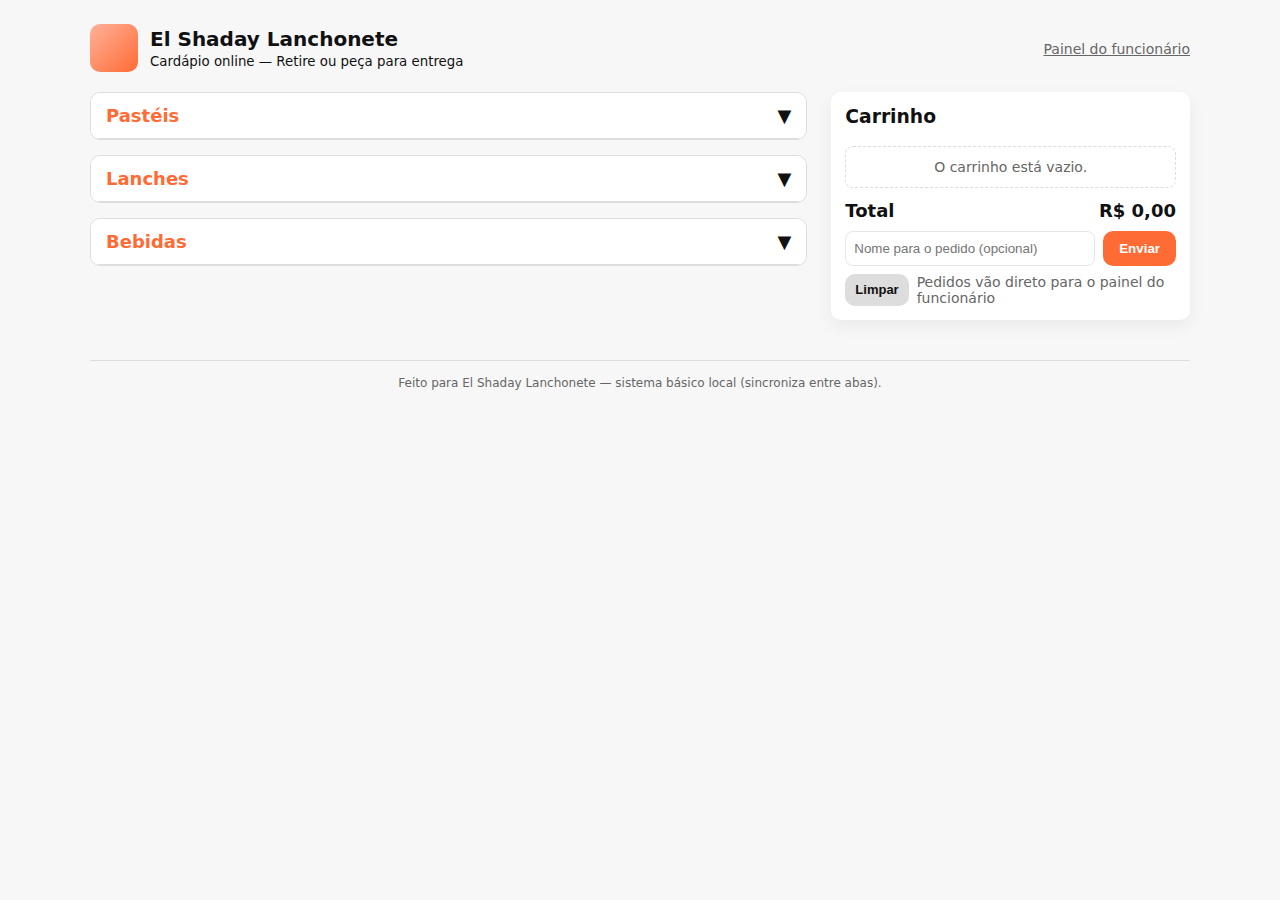
<file: index.html>
<!doctype html>
<html lang="pt-BR">
<head>
  <meta charset="utf-8" />
  <meta name="viewport" content="width=device-width,initial-scale=1" />
  <title>El Shaday Lanchonete</title>
  <link rel="stylesheet" href="style.css" />
  <style>
    /* Esconde o carrinho desktop em telas pequenas */
    @media (max-width: 768px) {
      .desktop-cart {
        display: none !important;
      }
    }

    /* Esconde os elementos flutuantes no desktop */
    @media (min-width: 769px) {
      .floating-cart-btn, .mobile-cart-panel {
        display: none !important;
      }
    }

    /* Estilos para o botão flutuante (celular) */
    .floating-cart-btn {
      position: fixed;
      bottom: 20px;
      right: 20px;
      z-index: 1000;
      width: 60px;
      height: 60px;
      border-radius: 50%;
      background: var(--accent);
      color: white;
      font-size: 24px;
      border: none;
      box-shadow: 0 4px 12px rgba(0,0,0,0.2);
      cursor: pointer;
    }

    /* Estilos para o painel do carrinho mobile */
    .mobile-cart-panel {
      position: fixed;
      bottom: 0;
      left: 0;
      width: 100%;
      max-height: 80vh;
      background: var(--card);
      z-index: 1000;
      box-shadow: 0 -4px 12px rgba(0,0,0,0.1);
      transform: translateY(100%);
      transition: transform 0.3s ease-out;
      border-top-left-radius: 15px;
      border-top-right-radius: 15px;
      padding: 15px;
      display: flex;
      flex-direction: column;
    }
    .mobile-cart-panel.open {
      transform: translateY(0);
    }
    .panel-header {
      display: flex;
      justify-content: space-between;
      align-items: center;
      margin-bottom: 15px;
      padding-bottom: 5px;
      border-bottom: 1px solid #eee;
    }
    .panel-header h3 {
      margin: 0;
    }
    .close-btn {
      background: none;
      border: none;
      font-size: 20px;
      cursor: pointer;
      color: var(--muted);
    }
    .mobile-cart-panel .items-list {
      overflow-y: auto;
      flex-grow: 1;
      max-height: none;
    }
    .mobile-cart-panel .total-row, 
    .mobile-cart-panel input, 
    .mobile-cart-panel button {
      margin-top: 10px;
    }
  </style>
</head>
<body>
  <div class="container">
    <header class="header">
      <div class="logo">
        <div style="width:48px;height:48px;border-radius:10px;background:linear-gradient(135deg,#ffb199,#ff6b35);"></div>
        <div>
          <div id="shop-name" class="brand">El Shaday Lanchonete</div>
          <small>Cardápio online — Retire ou peça para entrega</small>
        </div>
      </div>
      <div>
        <a href="admin.html" class="muted">Painel do funcionário</a>
      </div>
    </header>

    <div class="grid">
      <main>
        <div id="menu" class="menu"></div>
      </main>

      <aside class="desktop-cart">
        <div class="cart">
          <h3>Carrinho</h3>
          <div id="cart-items" class="items-list"></div>

          <div class="total-row">
            <div>Total</div>
            <div id="cart-total">R$ 0,00</div>
          </div>

          <div style="margin-top:10px;display:flex;gap:8px">
            <input id="customer-name" placeholder="Nome para o pedido (opcional)" style="flex:1;padding:8px;border-radius:8px;border:1px solid #e6e6e6" />
            <button id="send-order-btn" class="btn">Enviar</button>
          </div>

          <div style="margin-top:8px;display:flex;gap:8px">
            <button id="clear-cart-btn" class="btn small" style="background:#ddd;color:#111">Limpar</button>
            <div class="muted" style="align-self:center">Pedidos vão direto para o painel do funcionário</div>
          </div>
        </div>
      </aside>
    </div>

    <div class="footer">
      Feito para El Shaday Lanchonete — sistema básico local (sincroniza entre abas).
    </div>
  </div>

  <!-- Botão flutuante do carrinho (Mobile) -->
  <button id="mobile-cart-toggle" class="floating-cart-btn" aria-label="Abrir carrinho">🛒</button>

  <!-- Painel do carrinho (Mobile) -->
  <div id="mobile-cart-panel" class="mobile-cart-panel">
    <div class="panel-header">
      <h3>Seu Carrinho</h3>
      <button id="close-cart-panel" class="close-btn" aria-label="Fechar">✕</button>
    </div>

    <div id="cart-items-mobile" class="items-list"></div>

    <div style="flex-shrink: 0;">
      <div class="total-row">
        <div>Total</div>
        <div id="cart-total-mobile">R$ 0,00</div>
      </div>

      <div style="margin-top:10px;display:flex;gap:8px">
        <input id="customer-name-mobile" placeholder="Nome para o pedido (opcional)" style="flex:1;padding:8px;border-radius:8px;border:1px solid #e6e6e6" />
        <button id="send-order-btn-mobile" class="btn">Enviar</button>
      </div>

      <div style="margin-top:8px;text-align:center;color:#777;font-size:13px;margin-bottom:10px;">
        Pedidos vão direto para o painel do funcionário.
      </div> 
    </div>
  </div>

  <script src="js/main.js" type="module"></script>

</body>
</html>
</file>
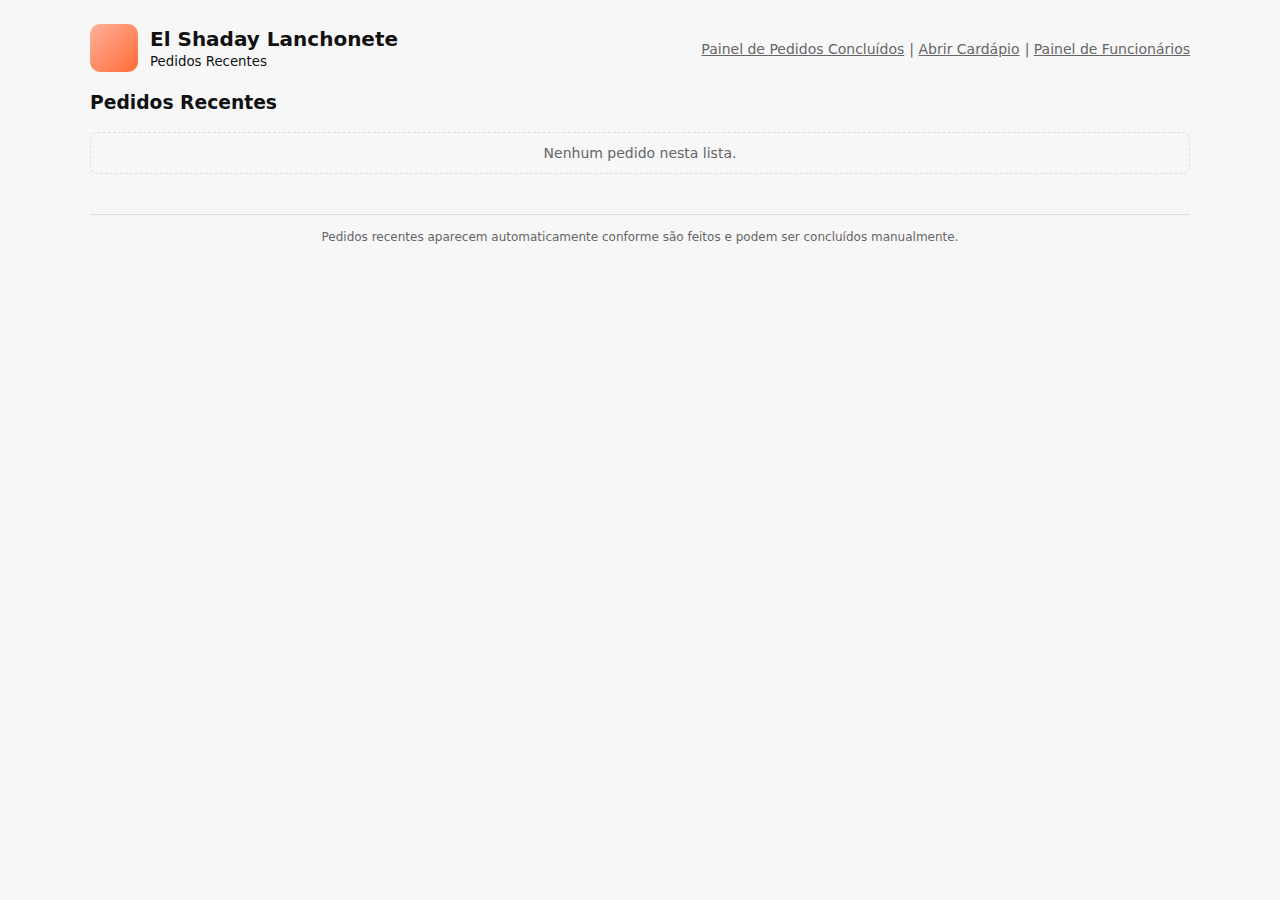
<file: admin.html>
<!doctype html>
<html lang="pt-BR">
<head>
  <meta charset="utf-8" />
  <meta name="viewport" content="width=device-width,initial-scale=1" />
  <title>Pedidos Recentes - El Shaday Lanchonete</title>
  <link rel="stylesheet" href="style.css" />
</head>
<body>
  <div class="container">
    <header class="header">
      <div class="logo">
        <div style="width:48px;height:48px;border-radius:10px;background:linear-gradient(135deg,#ffb199,#ff6b35);"></div>
        <div>
          <div id="shop-name-admin" class="brand">El Shaday Lanchonete</div>
          <small>Pedidos Recentes</small>
        </div>
      </div>
      <div>
        <a href="pedidos-concluidos.html" class="muted">Painel de Pedidos Concluídos</a>
        <span class="muted"> | </span>
        <a href="index.html" class="muted">Abrir Cardápio</a>
        <span class="muted"> | </span>
        <a href="funcionarios.html" class="muted">Painel de Funcionários</a>
      </div>
    </header>

    <main>
      <section>
        <h3>Pedidos Recentes</h3>
        <div id="orders-wrap" style="margin-top:12px">
          <!-- Os pedidos recentes serão carregados aqui -->
        </div>
      </section>
    </main>

    <div class="footer">
      Pedidos recentes aparecem automaticamente conforme são feitos e podem ser concluídos manualmente.
    </div>
  </div>

  <script src="script.js"></script>
</body>
</html>
</file>
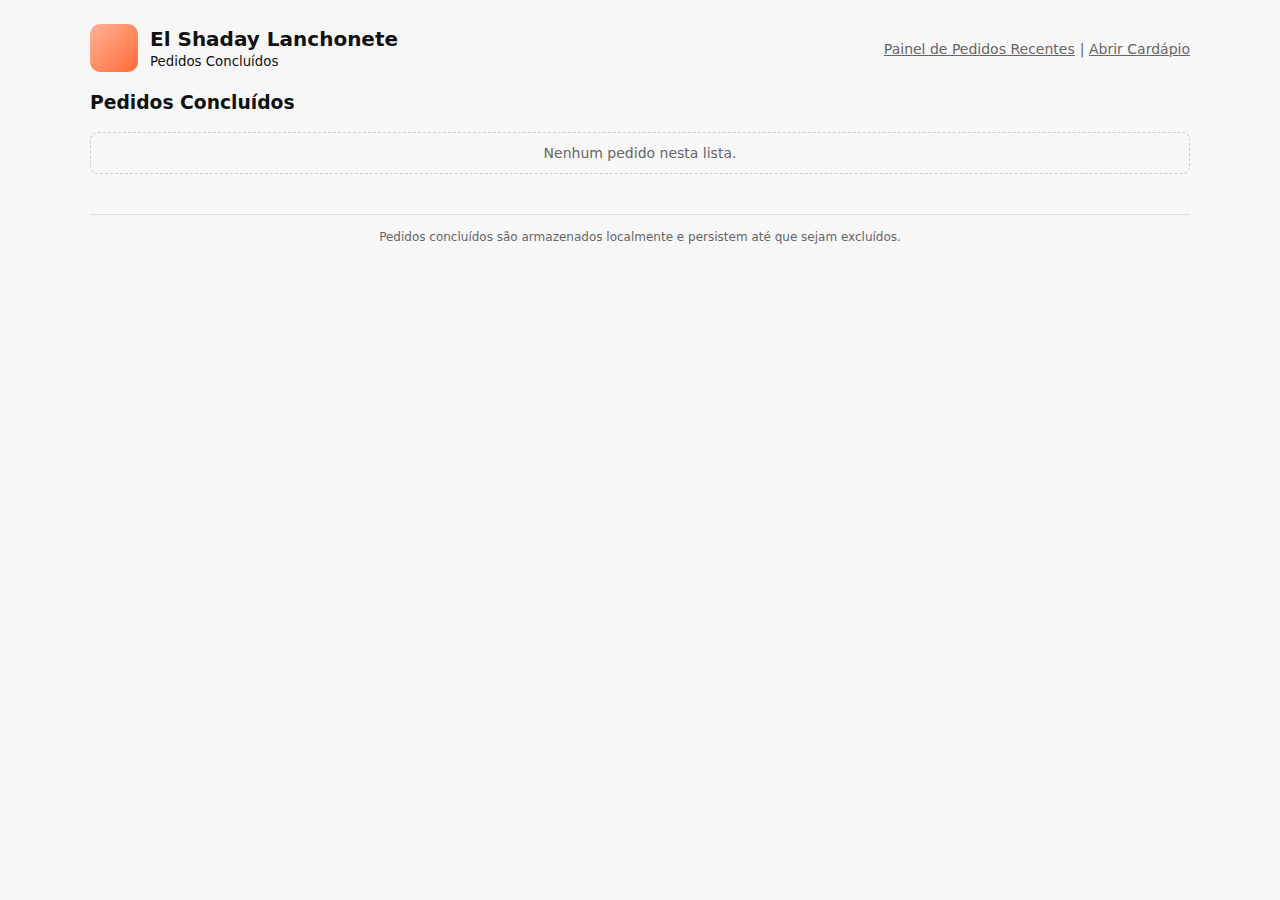
<file: pedidos-concluidos.html>
<!doctype html>
<html lang="pt-BR">
<head>
  <meta charset="utf-8" />
  <meta name="viewport" content="width=device-width,initial-scale=1" />
  <title>Concluídos - El Shaday Lanchonete</title>
  <link rel="stylesheet" href="style.css" />
</head>
<body>
  <div class="container">
    <header class="header">
      <div class="logo">
        <div style="width:48px;height:48px;border-radius:10px;background:linear-gradient(135deg,#ffb199,#ff6b35);"></div>
        <div>
          <div id="shop-name-admin" class="brand">El Shaday Lanchonete</div>
          <small>Pedidos Concluídos</small>
        </div>
      </div>
      <div>
        <a href="admin.html" class="muted">Painel de Pedidos Recentes</a>
        <span class="muted"> | </span>
        <a href="index.html" class="muted">Abrir Cardápio</a>
      </div>
    </header>

    <main>
      <section>
        <h3>Pedidos Concluídos</h3>
        <div id="completed-orders-wrap" style="margin-top:12px">
          <!-- Os pedidos concluídos serão carregados aqui -->
        </div>
      </section>
    </main>

    <div class="footer">
      Pedidos concluídos são armazenados localmente e persistem até que sejam excluídos.
    </div>
  </div>

  <script src="js/main.js" type="module"></script>
</body>
</html>
</file>
<file: style.css>
/* style.css — tema claro, simples e responsivo */
:root{
  --bg: #f7f7f8;
  --card: #ffffff;
  --muted: #666;
  --accent: #ff6b35;
  --success: #19a974;
  --danger: #e23e57;
  --shadow: rgba(0,0,0,0.06);
  --radius: 10px;
  font-family: Inter, system-ui, -apple-system, "Segoe UI", Roboto, "Helvetica Neue", Arial;
}

*{box-sizing:border-box}
body{
  margin:0;
  background:var(--bg);
  color:#111;
  -webkit-font-smoothing:antialiased;
  padding:24px;
}

/* container */
.container{
  max-width:1100px;
  margin:0 auto;
}

/* header */
.header{
  display:flex;
  justify-content:space-between;
  align-items:center;
  gap:16px;
  margin-bottom:20px;
}
.logo{
  display:flex;
  align-items:center;
  gap:12px;
}
.logo .brand{
  font-size:20px;
  font-weight:700;
}
.header a:link, .header a:visited{
  color:var(--muted);
}

/* grid for client */
.grid{
  display:grid;
  grid-template-columns: 2fr 1fr;
  gap:24px;
}

@media (max-width: 768px){
  .grid{
    grid-template-columns: 1fr;
  }
}

/* elements */
.muted{
  color:var(--muted);
  font-size:14px;
}
.btn{
  background:var(--accent);
  color:#fff;
  border:0;
  padding:10px 16px;
  border-radius:var(--radius);
  font-weight:600;
  cursor:pointer;
  transition:all 0.2s;
  flex-shrink: 0;
}
.btn:hover{
  filter:brightness(1.1);
}
.btn.small{
  padding:6px 10px;
  font-size:13px;
}
.btn.success{background:var(--success)}
.btn.danger{background:var(--danger)}
.btn.warning{background:#ffc107; color:#333}

/* --- ESTILOS PARA O CARDÁPIO (MENU - MODO ACORDION/SANFONA) --- */

.category {
    margin-bottom: 15px;
    border: 1px solid #ddd;
    border-radius: var(--radius);
    overflow: hidden;
}

.category-header {
    display: flex;
    justify-content: space-between;
    align-items: center;
    padding: 12px 15px;
    background: var(--card);
    cursor: pointer;
    user-select: none;
    border-bottom: 1px solid #ddd;
}
.category.active .category-header {
    background: #f0f0f0;
}

.category h2 {
    margin: 0;
    font-size: 18px;
    font-weight: 700;
    color: var(--accent);
    border-bottom: none;
    padding-bottom: 0;
}

.toggle-icon {
    font-size: 18px;
    transition: transform 0.3s ease;
}

/* Rotação do ícone quando ativo */
.category.active .toggle-icon {
    transform: rotate(180deg);
}

.items-list {
    max-height: 0; 
    overflow: hidden;
    transition: max-height 0.4s ease-out;
    display: flex;
    flex-direction: column;
    gap: 0;
}

.category.active .items-list {
    max-height: 1000px;
}

.menu-item {
    background: var(--card);
    padding: 12px 15px;
    border-radius: 0;
    box-shadow: none;
    border-top: 1px dashed #eee;
}
.menu-item:first-child {
    border-top: none;
}

.item-header {
    display: flex;
    justify-content: space-between;
    align-items: center;
    gap: 10px;
}
.item-info {
    flex-grow: 1;
}
.item-name {
    font-weight: 600;
    font-size: 15px;
    line-height: 1.2;
}
.item-price {
    font-weight: 600;
    color: var(--accent);
}

/* cart styles */
@media (min-width: 769px){
  .cart{
    position:sticky;
    top: 24px;
  }
}

.cart{
  background:var(--card);
  padding:14px;
  border-radius:var(--radius);
  box-shadow: 0 6px 18px var(--shadow);
}
.cart h3{margin-top:0}
.cart .items-list{display:flex;flex-direction:column;gap:8px; max-height:360px; overflow:auto; margin-bottom:12px}
.cart-item{display:flex;justify-content:space-between;align-items:center;gap:12px;padding:8px;border-radius:8px;background:#fff}
.qty{
  display:flex;
  gap:6px;
  align-items:center;
}
.qty button{background:#eee;border-radius:6px;padding:6px 8px;border:0;cursor:pointer}
.total-row{display:flex;justify-content:space-between;align-items:center;margin-top:10px;font-weight:700;font-size:18px}

/* admin styles */
.order{
  background:#fff;
  padding:12px;
  border-radius:10px;
  box-shadow:0 6px 14px var(--shadow);
  margin-bottom:15px;
}
.order-header{
  display:flex;
  justify-content:space-between;
  align-items:center;
  margin-bottom:8px;
  font-size:18px;
}
.customer-info{
  margin-bottom:8px;
}
.order-items-list{
  list-style:disc;
  padding-left:20px;
  margin:8px 0;
  font-size:14px;
}
.order-total{
  border-top:1px solid #eee;
  padding-top:8px;
  font-size:16px;
  margin-top:10px;
}
.status-badge{
  font-size:12px;
  font-weight:700;
  padding:4px 8px;
  border-radius:6px;
}
.order.pending .status-badge{background:#e6e6e6; color:#333}
.order.preparing .status-badge{background:#007bff; color:#fff}
.order.ready .status-badge{background:#ffc107; color:#333}
.order.completed .status-badge{background:var(--success); color:#fff}
.order.cancelled .status-badge{background:var(--danger); color:#fff}

/* admin footer */
.footer{
  margin-top:40px;
  border-top:1px solid #ddd;
  padding-top:15px;
  text-align:center;
  color:var(--muted);
  font-size:12px;
}

/* === MOBILE CART PANEL === */
@media (max-width: 768px) {
  aside { display: none; } /* Esconde o carrinho lateral no celular */

  .floating-cart-btn {
    position: fixed;
    bottom: 20px;
    right: 20px;
    background: var(--accent);
    color: #fff;
    border: none;
    border-radius: 50%;
    width: 60px;
    height: 60px;
    font-size: 26px;
    box-shadow: 0 4px 14px var(--shadow);
    cursor: pointer;
    z-index: 9999;
    transition: transform 0.2s ease;
  }
  .floating-cart-btn:active {
    transform: scale(0.95);
  }

  .mobile-cart-panel {
    position: fixed;
    bottom: 0;
    left: 0;
    width: 100%;
    max-height: 85%;
    background: var(--card);
    border-top-left-radius: 16px;
    border-top-right-radius: 16px;
    box-shadow: 0 -4px 14px var(--shadow);
    transform: translateY(100%);
    transition: transform 0.3s ease-in-out;
    z-index: 10000;
    display: flex;
    flex-direction: column;
    padding: 16px;
  }
  .mobile-cart-panel.open {
    transform: translateY(0);
  }

  .panel-header {
    display: flex;
    justify-content: space-between;
    align-items: center;
    margin-bottom: 10px;
  }
  .close-btn {
    background: transparent;
    border: none;
    font-size: 22px;
    cursor: pointer;
  }

  #cart-items-mobile {
    flex: 1;
    overflow-y: auto;
    margin-bottom: 10px;
  }
}

/* === ESCONDE ELEMENTOS MOBILE NO DESKTOP === */
@media (min-width: 769px) {
  .floating-cart-btn,
  .mobile-cart-panel {
    display: none !important;
  }
}
</file>
